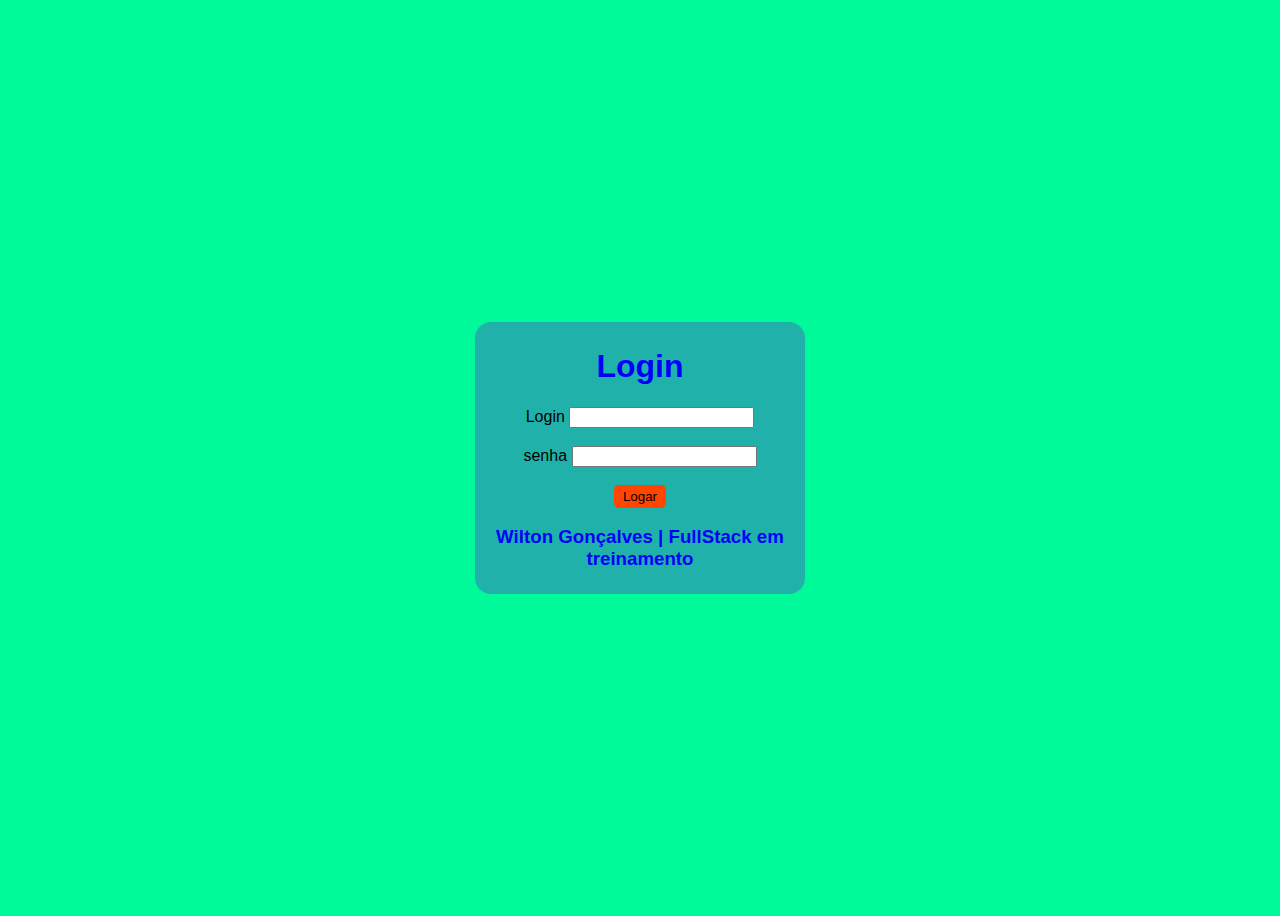
<file: index.html>
<!DOCTYPE html>
<html lang="pt-br">
<head>
    <meta charset="UTF-8">
    <meta http-equiv="X-UA-Compatible" content="IE=edge">
    <meta name="viewport" content="width=device-width, initial-scale=1.0">
    <link rel="stylesheet" type="text/css" href="css/style.css" />
    <script src="/js/index.js" defer></script>
    <title>Controle de atividades</title>
</head>
<body>

    <div class="container">
        <h1>Sistema de controle de atividades</h1>
        <p>Este sistema possui algumas funcionalidades necessárias para registro de atividades,
            informando a hora de início e término, o sistema exibe o tempo gasto na atividade.</p>
        <br>
        <button class="BtnLogout" id="BtnLogout">Logout</button>
        <hr>

        <form>
            <label>Início: </label>
            <input type="time" id="inicio">
            <label>Fim: </label>
            <input type="time" id="fim">
            <label>Atividade / observação: </label>
            <input type="text" id="atividade">
            <button class="btnIserir" type="submit">Inserir</button>
        </form>

        <br>

        <div id="divAtividades">
            <hr>
            <h2>Atividades em aberto</h2>
            <table id="listaAtividades">
                <tr class="linhaTitulo">
                    <th class="col200">Data/Hora início</th>
                    <th class="col200">Data/Hora fim</th>
                    <th class="col100">Minutos</th>
                    <th>Atividade / Observação</th>
                    <th>Ações</th>
                </tr>

            </table>
            <p id="DuracaoMedia">Média de tempo por atividade: 0</p>
        </div>
        <div id="divAtividadesConfirmadas">
            <hr>
            <h2>Histórico</h2>
            <table id="atividadesConfirmadas">
                <tr class="linhaTituloHistorico">
                    <th class="col200">Data/Hora início</th>
                    <th class="col200">Data/Hora fim</th>
                    <th class="col100">Minutos</th>
                    <th>Atividade / Observação</th>
                    <th>Ações</th>
                </tr>

            </table>
            <p id="DuracaoMediaConfirmados">Média de tempo por atividade: 0</p>
        </div>
    </div>
</body>
</html>
</file>
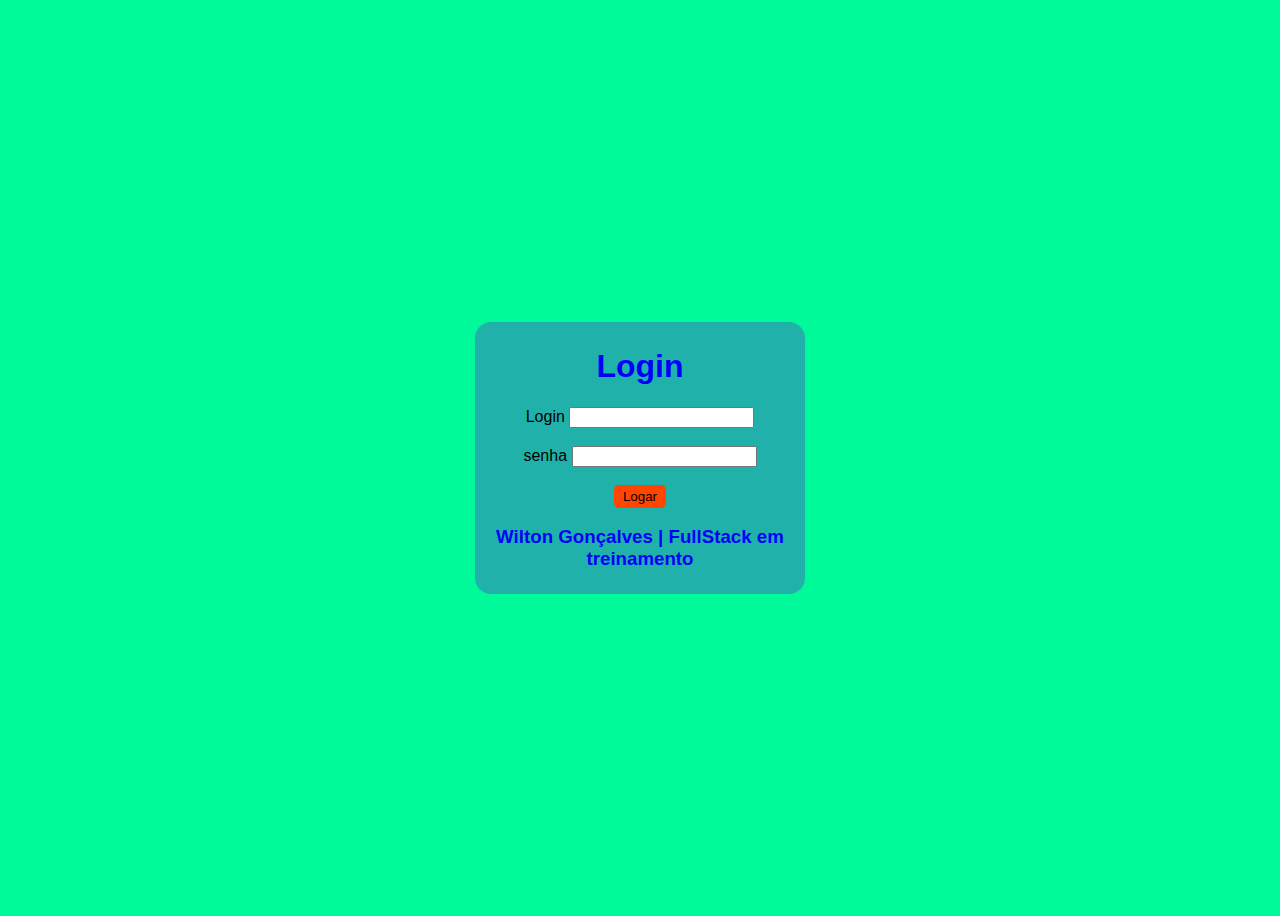
<file: login.html>
<!DOCTYPE html>
<html lang="pt-br">

<head>
    <meta charset="UTF-8">
    <meta http-equiv="X-UA-Compatible" content="IE=edge">
    <meta name="viewport" content="width=900, initial-scale=1.0">
    <title>Login</title>
    <link rel="stylesheet" href="/css/login.css">
  
</head>

<body>
    <div class="container">
        <form>
            <h1>Login</h1>
            <label>Login</label>
            <input type="text" id="login" />
            <br><br>
            <label>senha</label>
            <input type="password" id="senha" />
            <br><br>
            <input type="submit" class="button" value="Logar">
            <h3 class="autor">Wilton Gonçalves | FullStack em treinamento</h3>
        </form>
    </div>
</body>

<script src="js/login.js"></script>
<footer></footer>

</html>
</file>
<file: css/style.css>
body{
    height: 100vh;
    display: flex;
    justify-content: center;
    background-color:#40E0D0;
    align-items: center;
}

table,
th,
td {
    border: 1px solid black; width: 900px;
    border-collapse: collapse;
    
}

.BtnLogout{
    background-color: #FF8C00;
    border: #8d5005 solid 1px;
    border-radius: 5px;
}

.btnIserir{
    background-color: #00FF7F;
    border: #027e40 solid 1px;
    border-radius: 5px;
}


tr {
    text-align: center;
}

.linhaTitulo{
    background: rgb(243, 94, 7);
}

.linhaTituloHistorico{
    background: rgb(132, 194, 82);
}

.col200{
    width: 200px;
}

.col100{
    width: 100px;
}

input {
    margin-right: 10px;
    background-color: #f4f5f2;
    border: #6e6c50 solid 1px;
}

.container {
    width: 900px;
    text-align: center;
    margin: 0 auto;
}

.tabelas{
    border:black; 
    width: 900px;
}
</file>
<file: css/login.css>
body{
    height: 100vh;
    display: flex;
    justify-content: center;
    background-color:#00FA9A;
    align-items: center;
}

h1{
    color: #0000ff;
}

.autor{
    color: #0000FF;
}

    .button{
        background-color: #FF4500;
        border: #FF4500 solid;
        border-radius: 5px;
    }
    
.container {
    width: 20em;
    padding: 5px 5px 5px 5px;
    background-color: #20B2AA;
    overflow: hidden;
    border-radius: 1em;
    text-align: center;
    font-family: 'Open Sans Condensed', sans-serif;
    font-size: 1em;
}
</file>
